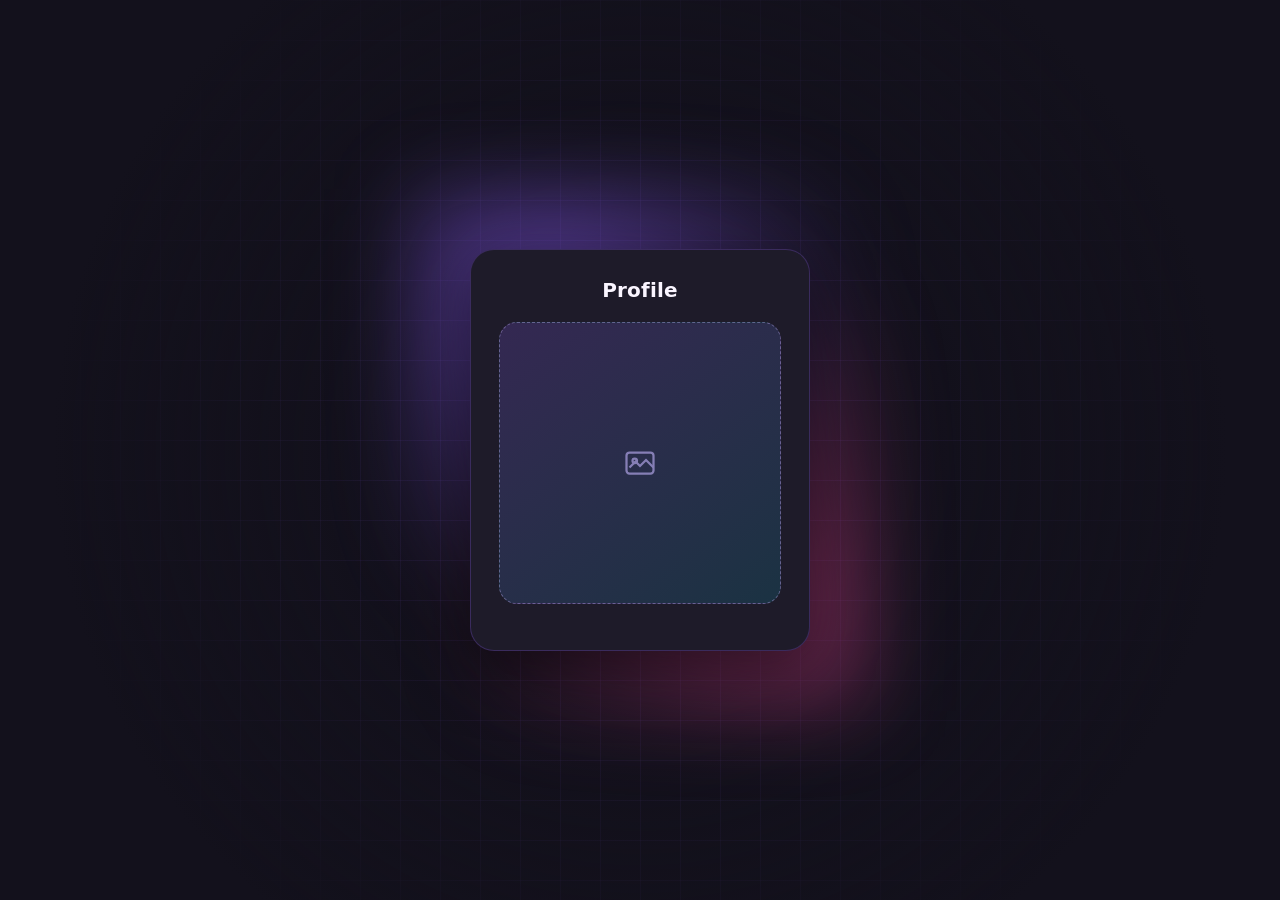
<file: view/img.html>
<!DOCTYPE html>
<html lang="en">
<head>
<meta charset="UTF-8">
<title>Theme Preview</title>
<style>
  :root {
    --bg: #13111C;
    --surface: #1E1B29;
    --accent: #8B5CF6;
    --secondary: #EC4899;
    --highlight: #06B6D4;
    --text-primary: #FAF5FF;
    --text-secondary: #C4B5FD;
  }

  * { box-sizing: border-box; }

  html, body {
    height: 100%;
    margin: 0;
  }

  body {
    position: relative;
    min-height: 100vh;
    background-color: var(--bg);
    background-image:
      linear-gradient(color-mix(in srgb, var(--accent) 12%, transparent) 1px, transparent 1px),
      linear-gradient(90deg, color-mix(in srgb, var(--accent) 12%, transparent) 1px, transparent 1px);
    background-size: 40px 40px;
    font-family: system-ui, -apple-system, "Segoe UI", sans-serif;
    display: flex;
    align-items: center;
    justify-content: center;
    overflow: hidden;
  }

  body::before {
    content: "";
    position: fixed;
    inset: 0;
    background: radial-gradient(circle at center, transparent 0%, var(--bg) 75%);
    pointer-events: none;
  }

  .card-wrap {
    position: relative;
    z-index: 1;
  }

  .card-wrap::before {
    content: "";
    position: absolute;
    inset: -60px;
    background: radial-gradient(
      circle at 30% 20%,
      color-mix(in srgb, var(--accent) 55%, transparent),
      transparent 60%
    ),
    radial-gradient(
      circle at 80% 80%,
      color-mix(in srgb, var(--secondary) 45%, transparent),
      transparent 60%
    );
    filter: blur(40px);
    z-index: -1;
  }

  .card {
    width: 340px;
    background-color: var(--surface);
    border: 1px solid color-mix(in srgb, var(--accent) 25%, transparent);
    border-radius: 24px;
    padding: 28px;
    box-shadow: 0 20px 60px rgba(0, 0, 0, 0.5);
    text-align: center;
  }

  .card-header {
    color: var(--text-primary);
    font-size: 1.25rem;
    font-weight: 700;
    letter-spacing: 0.01em;
    margin: 0 0 20px;
  }

  .photo-slot {
    width: 100%;
    aspect-ratio: 1 / 1;
    border-radius: 18px;
    background: linear-gradient(
      145deg,
      color-mix(in srgb, var(--accent) 20%, var(--surface)),
      color-mix(in srgb, var(--highlight) 15%, var(--surface))
    );
    border: 1.5px dashed color-mix(in srgb, var(--text-secondary) 40%, transparent);
    display: flex;
    align-items: center;
    justify-content: center;
    color: var(--text-secondary);
    font-size: 0.85rem;
    margin-bottom: 18px;
    overflow: hidden;
  }

  .photo-slot svg {
    width: 36px;
    height: 36px;
    opacity: 0.6;
  }
</style>
</head>
<body>

  <div class="card-wrap">
    <div class="card">
      <h1 class="card-header" id="card-header">Profile</h1>
      <div class="photo-slot" id="photo-slot">
        <svg viewBox="0 0 24 24" fill="none" stroke="currentColor" stroke-width="1.5">
          <rect x="3" y="5" width="18" height="14" rx="2"/>
          <circle cx="8.5" cy="10.5" r="1.5"/>
          <path d="M21 15l-5-5-4 4-3-3-4 4"/>
        </svg>
      </div>
    </div>
  </div>

<script>
  // Only images served from this CDN's /imgs folder are allowed.
  // Use the raw content host, since the github.com/tree URL is an HTML page, not an image.
  const ALLOWED_IMG_PREFIX = "https://anime-oni.is-a.dev/cdn/imgs/";

  const params = new URLSearchParams(document.location.search);
  const imgParam = params.get("i");
  const nameParam = params.get("n");

  const photoSlot = document.getElementById("photo-slot");
  const header = document.getElementById("card-header");

  // Validate the image URL against the allowlist before ever touching the DOM.
  function resolveImageUrl(raw) {
    if (!raw) return null;
    let url;
    try {
      url = new URL(raw, document.location.href);
    } catch {
      return null;
    }
    return url.href.startsWith(ALLOWED_IMG_PREFIX) ? url.href : null;
  }

  const safeImgUrl = resolveImageUrl(imgParam);

  if (safeImgUrl) {
    const img = document.createElement("img");
    img.src = safeImgUrl;
    img.alt = "";
    img.style.width = "100%";
    img.style.height = "100%";
    img.style.objectFit = "cover";
    img.style.borderRadius = "18px";
    // If the allowed URL 404s or fails to load, keep the placeholder icon instead of a broken image.
    img.onerror = () => { photoSlot.replaceChildren(photoSlot.firstElementChild); };
    photoSlot.replaceChildren(img);
  }
  // If the param is missing or fails the allowlist check, the default placeholder icon stays as-is.

  // Header text is set with textContent, never innerHTML, so it can never execute as markup.
  if (nameParam !== null) {
    header.textContent = nameParam;
  }
</script>

</body>
</html>
</file>
